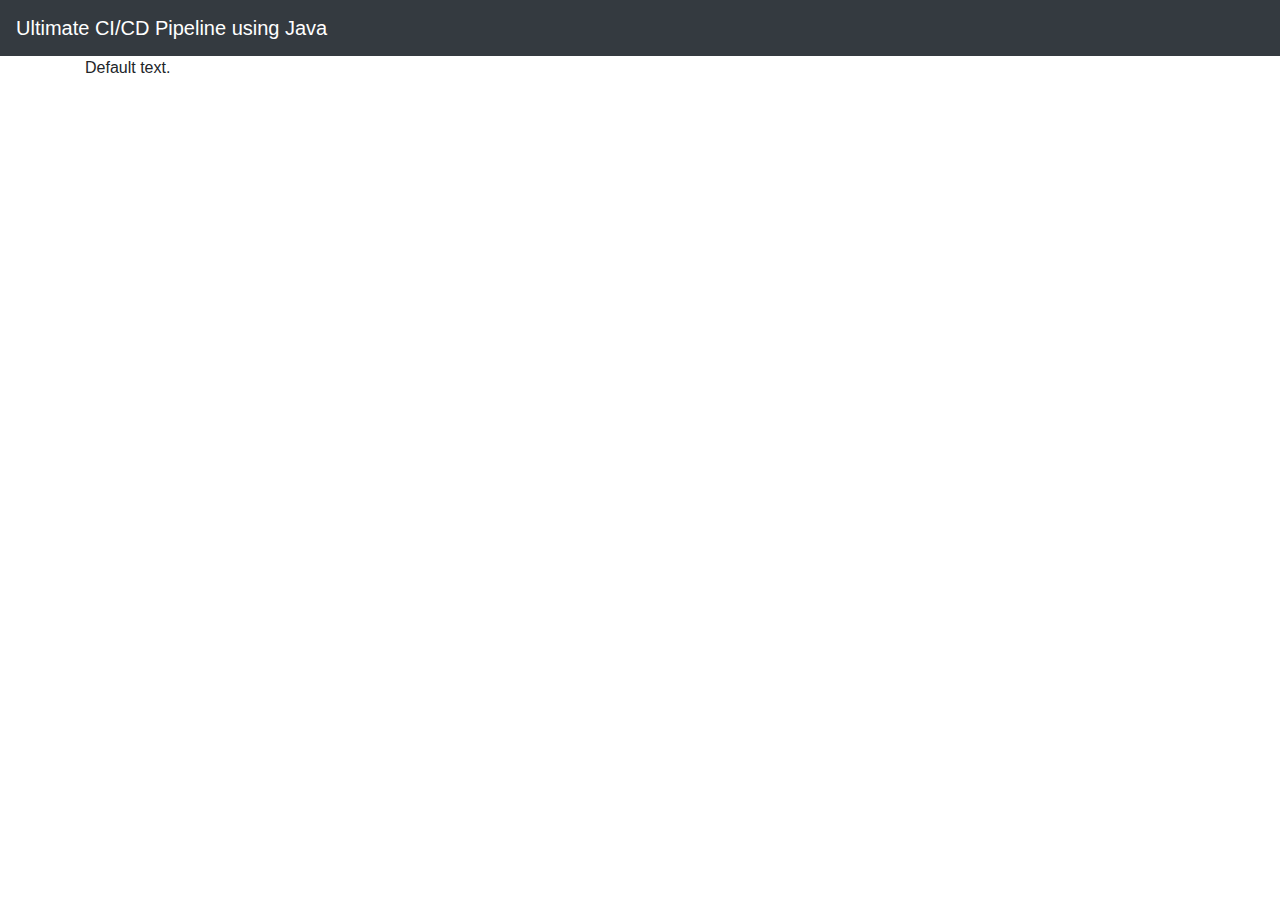
<file: java-maven-sonar-argocd-helm-k8s/spring-boot-app-manifests/spring-boot-app/src/main/resources/templates/index.html>
<!DOCTYPE html>
<html lang="en" xmlns:th="http://www.thymeleaf.org">
<head>
    <meta charset="utf-8">
    <link rel="stylesheet" href="https://stackpath.bootstrapcdn.com/bootstrap/4.4.1/css/bootstrap.min.css"/>
    <link data-th-href="@{/css/main.css?{id}(id=${timestamp})}" rel="stylesheet">
    <title>CI/CD Master Class By Abhishek Veeramalla</title>
</head>
<body>

<nav class="navbar navbar-expand-md navbar-dark bg-dark fixed-top">
    <a class="navbar-brand" href="#">Ultimate CI/CD Pipeline using Java</div></a>
</nav>

<main role="main" class="container">
    <div class="starter-template">
        <h1 th:text="${title}">Default title.</h1>
        <p th:text="${msg}">Default text.</p>
    </div>
</main>

<script data-th-src="@{/js/main.js}"></script>
</body>

</html>
</file>
